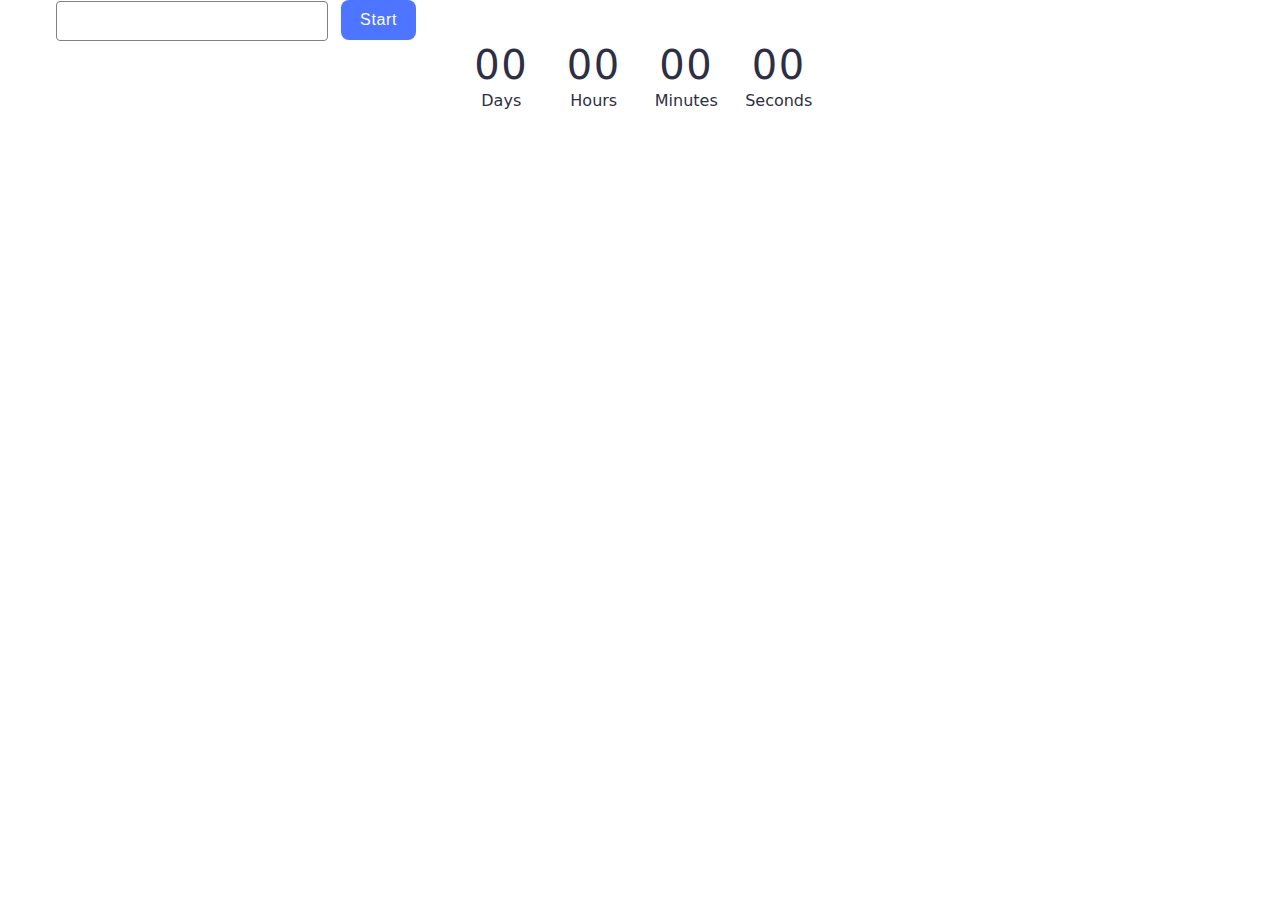
<file: src/1-timer.html>
<!DOCTYPE html>
<html lang="en">
  <head>
    <meta charset="UTF-8" />
    <meta http-equiv="X-UA-Compatible" content="IE=edge" />
    <meta name="viewport" content="width=device-width, initial-scale=1.0" />
    <title>Timer</title>
    <link rel="stylesheet" href="./css/styles.css" />
  </head>
  <body>
    <main>
      <load src="./partials/back-link.html" />

      <div class="container">
        <input type="text" id="datetime-picker" />
        <button type="button" data-start>Start</button>

        <div class="timer">
          <div class="field">
            <span class="value" data-days>00</span>
            <span class="label">Days</span>
          </div>
          <div class="field">
            <span class="value" data-hours>00</span>
            <span class="label">Hours</span>
          </div>
          <div class="field">
            <span class="value" data-minutes>00</span>
            <span class="label">Minutes</span>
          </div>
          <div class="field">
            <span class="value" data-seconds>00</span>
            <span class="label">Seconds</span>
          </div>
        </div>
      </div>
    </main>

    <script src="./js/1-timer.js" type="module"></script>
  </body>
</html>
</file>
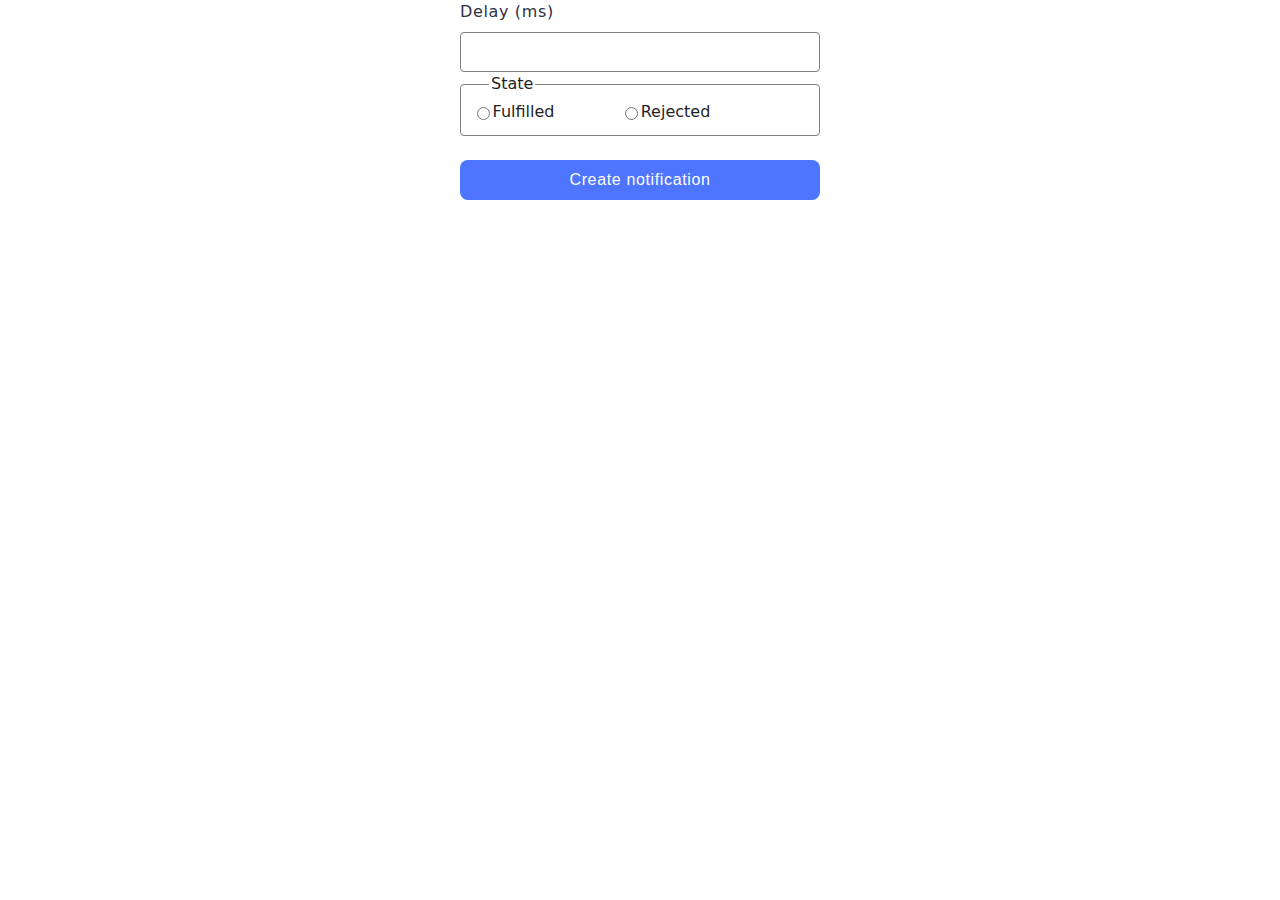
<file: src/2-snackbar.html>
<!DOCTYPE html>
<html lang="en">
  <head>
    <meta charset="UTF-8" />
    <meta http-equiv="X-UA-Compatible" content="IE=edge" />
    <meta name="viewport" content="width=device-width, initial-scale=1.0" />
    <title>Snackbar</title>
    <link rel="stylesheet" href="./css/styles.css" />
  </head>
  <body>
    <main>
      <load src="./partials/back-link.html" />

      <div class="container">
        <form class="form">
          <label class="delay">
            Delay (ms)
            <input type="number" name="delay" class="delay" required />
          </label>

          <fieldset>
            <legend>State</legend>
            <label class="radio">
              <input type="radio" name="state" value="fulfilled" required />
              Fulfilled
            </label>
            <label class="radio">
              <input type="radio" name="state" value="rejected" required />
              Rejected
            </label>
          </fieldset>

          <button type="submit">Create notification</button>
        </form>
      </div>
    </main>

    <script src="./js/2-snackbar.js" type="module"></script>
  </body>
</html>
</file>
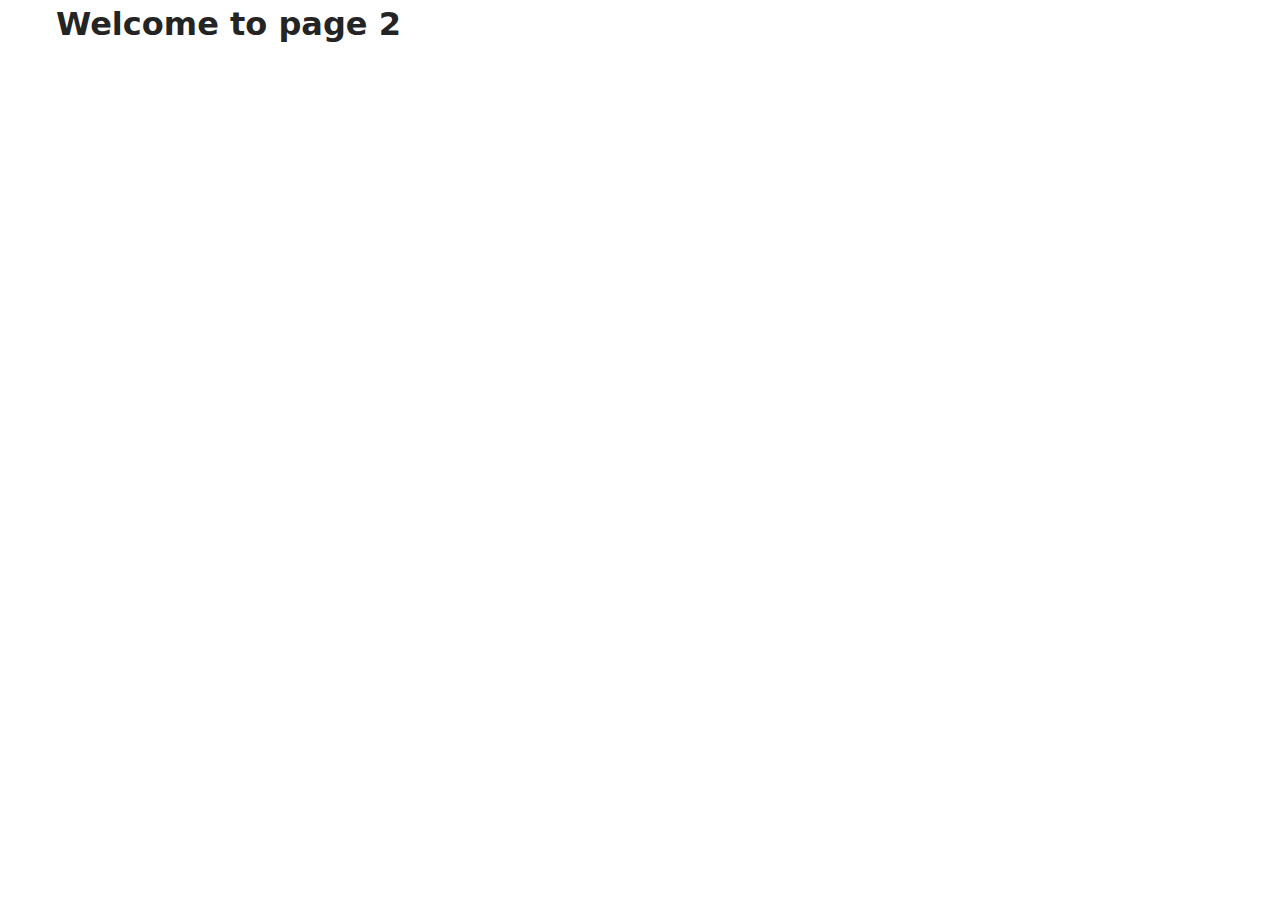
<file: src/page-2.html>
<!DOCTYPE html>
<html lang="en">
  <head>
    <meta charset="UTF-8" />
    <meta http-equiv="X-UA-Compatible" content="IE=edge" />
    <meta name="viewport" content="width=device-width, initial-scale=1.0" />
    <title>Page 2</title>
    <link rel="stylesheet" href="./css/styles.css" />
  </head>
  <body>
    <load
      src="./partials/header.html"
      icon-path="./img/sprite.svg#logo"
      highlight-act="active"
    />

    <main>
      <div class="container">
        <h1 class="main-title">
          <span class="main-title-gradient">Welcome</span> to page 2
        </h1>
        <load src="./partials/back-link.html" />
      </div>
    </main>

    <load src="./partials/footer.html" />
  </body>
</html>
</file>
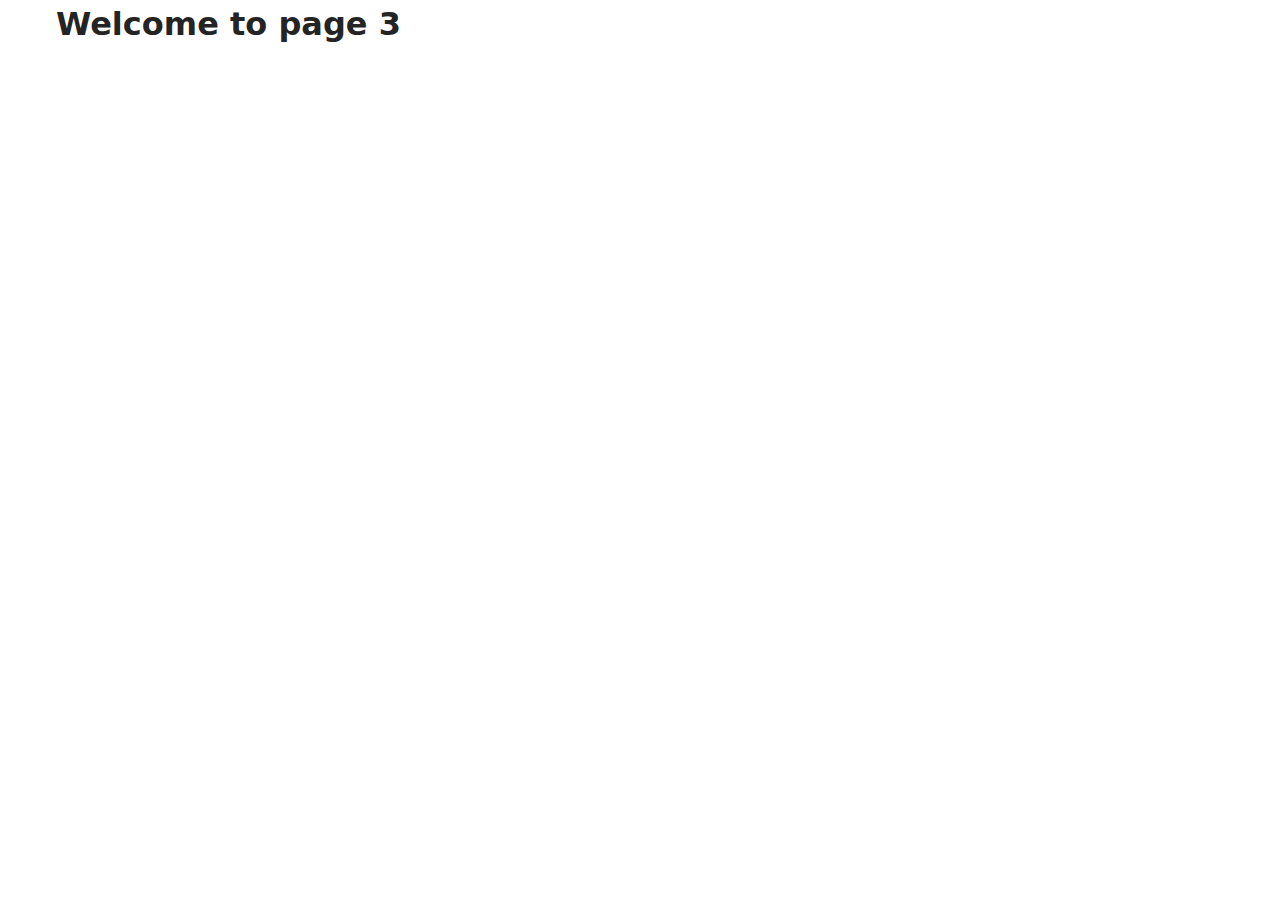
<file: src/page-3.html>
<!DOCTYPE html>
<html lang="en">
  <head>
    <meta charset="UTF-8" />
    <meta http-equiv="X-UA-Compatible" content="IE=edge" />
    <meta name="viewport" content="width=device-width, initial-scale=1.0" />
    <title>Page 3</title>
    <link rel="stylesheet" href="./css/styles.css" />
  </head>
  <body>
    <load
      src="./partials/header.html"
      icon-path="./img/sprite.svg#logo"
      highlight-curr="active"
    />

    <main>
      <div class="container">
        <h1 class="main-title">
          <span class="main-title-gradient">Welcome</span> to page 3
        </h1>
        <load src="./partials/back-link.html" />
      </div>
    </main>

    <load src="./partials/footer.html" />
  </body>
</html>
</file>
<file: src/css/styles.css>
/* Common styles */
@import url('./reset.css');
@import url('./base.css');
@import url('./container.css');
@import url('./animations.css');
@import url('./back-link.css');

/* Sections style */
@import url('./index.css');
@import url('./1-timer.css');
@import url('2-snackbar.css');
</file>
